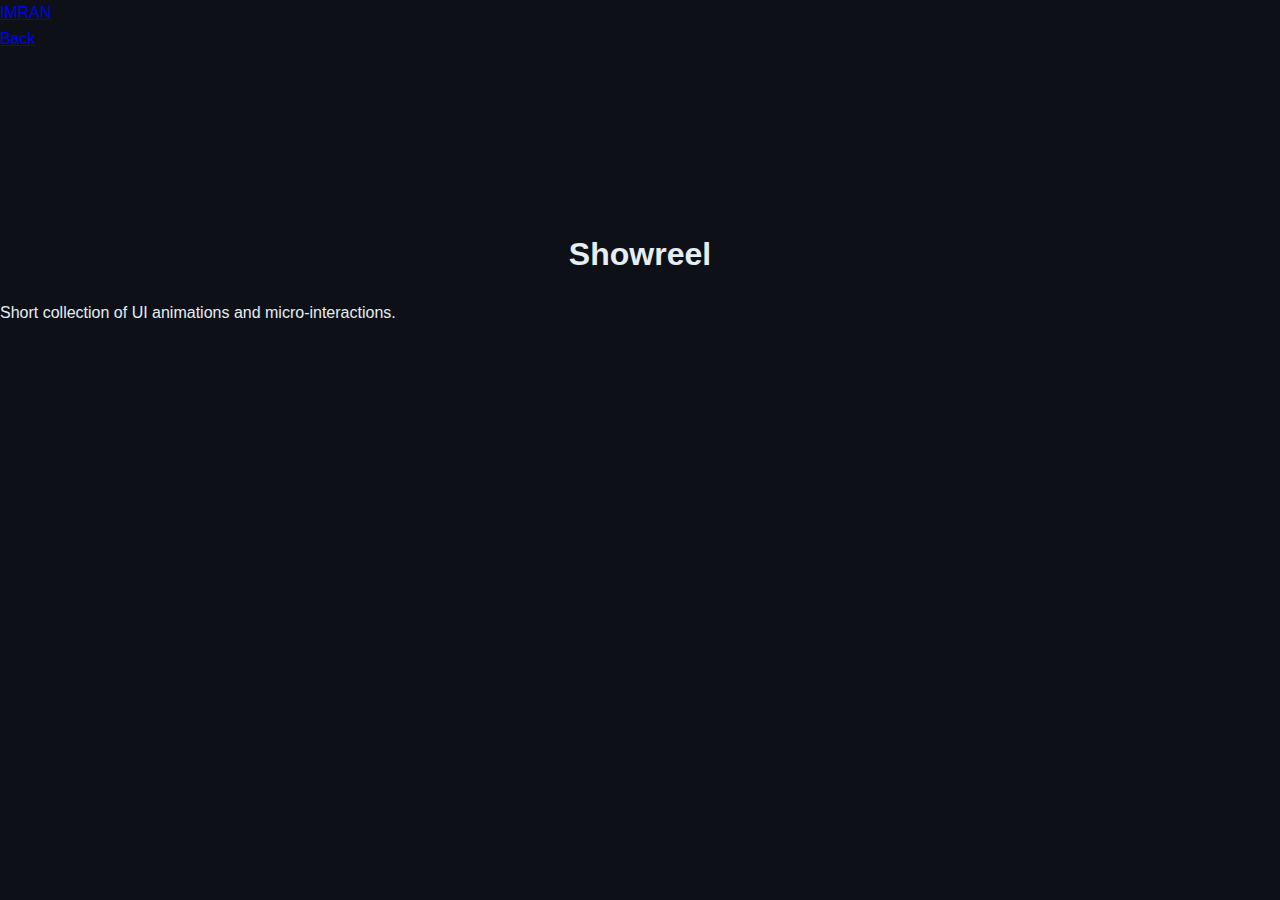
<file: showreel.html>
<!doctype html>
<html lang="en">
<head>
<meta charset="utf-8" />
<meta name="viewport" content="width=device-width,initial-scale=1" />
<title>Showreel — Muhammad Imran</title>
<link rel="stylesheet" href="css/styles.css">
</head>
<body class="showreel-page">
<header class="topbar small"><div class="container"><a class="brand" href="index.html">IMRAN</a><nav class="nav"><a href="index.html">Back</a></nav></div></header>
<main class="showreel-main"><div class="video-wrap"><iframe src="https://www.youtube.com/embed/ScMzIvxBSi4?autoplay=1&muted=1&controls=1" frameborder="0" allow="autoplay; fullscreen" allowfullscreen></iframe></div><div class="showreel-info container"><h1>Showreel</h1><p>Short collection of UI animations and micro-interactions.</p></div></main>
<script src="js/main.js" defer></script>
</body></html>
</file>
<file: css/styles.css>
* {
  margin: 0;
  padding: 0;
  box-sizing: border-box;
}

body {
  font-family: Arial, sans-serif;
  background: #0d1117;
  color: #e6edf3;
  line-height: 1.6;
  scroll-behavior: smooth;
  overflow-x: hidden;
}

h1, h2 {
  text-align: center;
  margin: 20px 0;
}

.hero {
  height: 100vh;
  display: flex;
  flex-direction: column;
  justify-content: center;
  align-items: center;
  background: linear-gradient(135deg, #1f2937, #111827);
}

.hero h1 span {
  color: #38bdf8;
}

.about, .projects, .timeline, .contact {
  padding: 60px 20px;
  text-align: center;
}

/* Projects */
.project-card {
  background: #161b22;
  padding: 20px;
  margin: 15px auto;
  width: 80%;
  border-radius: 12px;
  box-shadow: 0 4px 10px rgba(0,0,0,0.5);
  transition: transform 0.3s ease;
}
.project-card:hover {
  transform: translateY(-5px);
}

/* Timeline */
.timeline {
  position: relative;
}
.timeline .line {
  width: 4px;
  background: #38bdf8;
  height: 200px;
  margin: 20px auto;
}
.timeline .step {
  margin: 20px 0;
}

/* Cursor effect */
.cursor {
  width: 25px;
  height: 25px;
  border: 2px solid #38bdf8;
  border-radius: 50%;
  position: fixed;
  pointer-events: none;
  transform: translate(-50%, -50%);
  transition: all 0.1s ease;
  z-index: 1000;
}

.hidden {
  opacity: 0;
  transform: translateY(50px);
  transition: all 0.8s ease-out;
}

.show {
  opacity: 1;
  transform: translateY(0);
}
</file>
